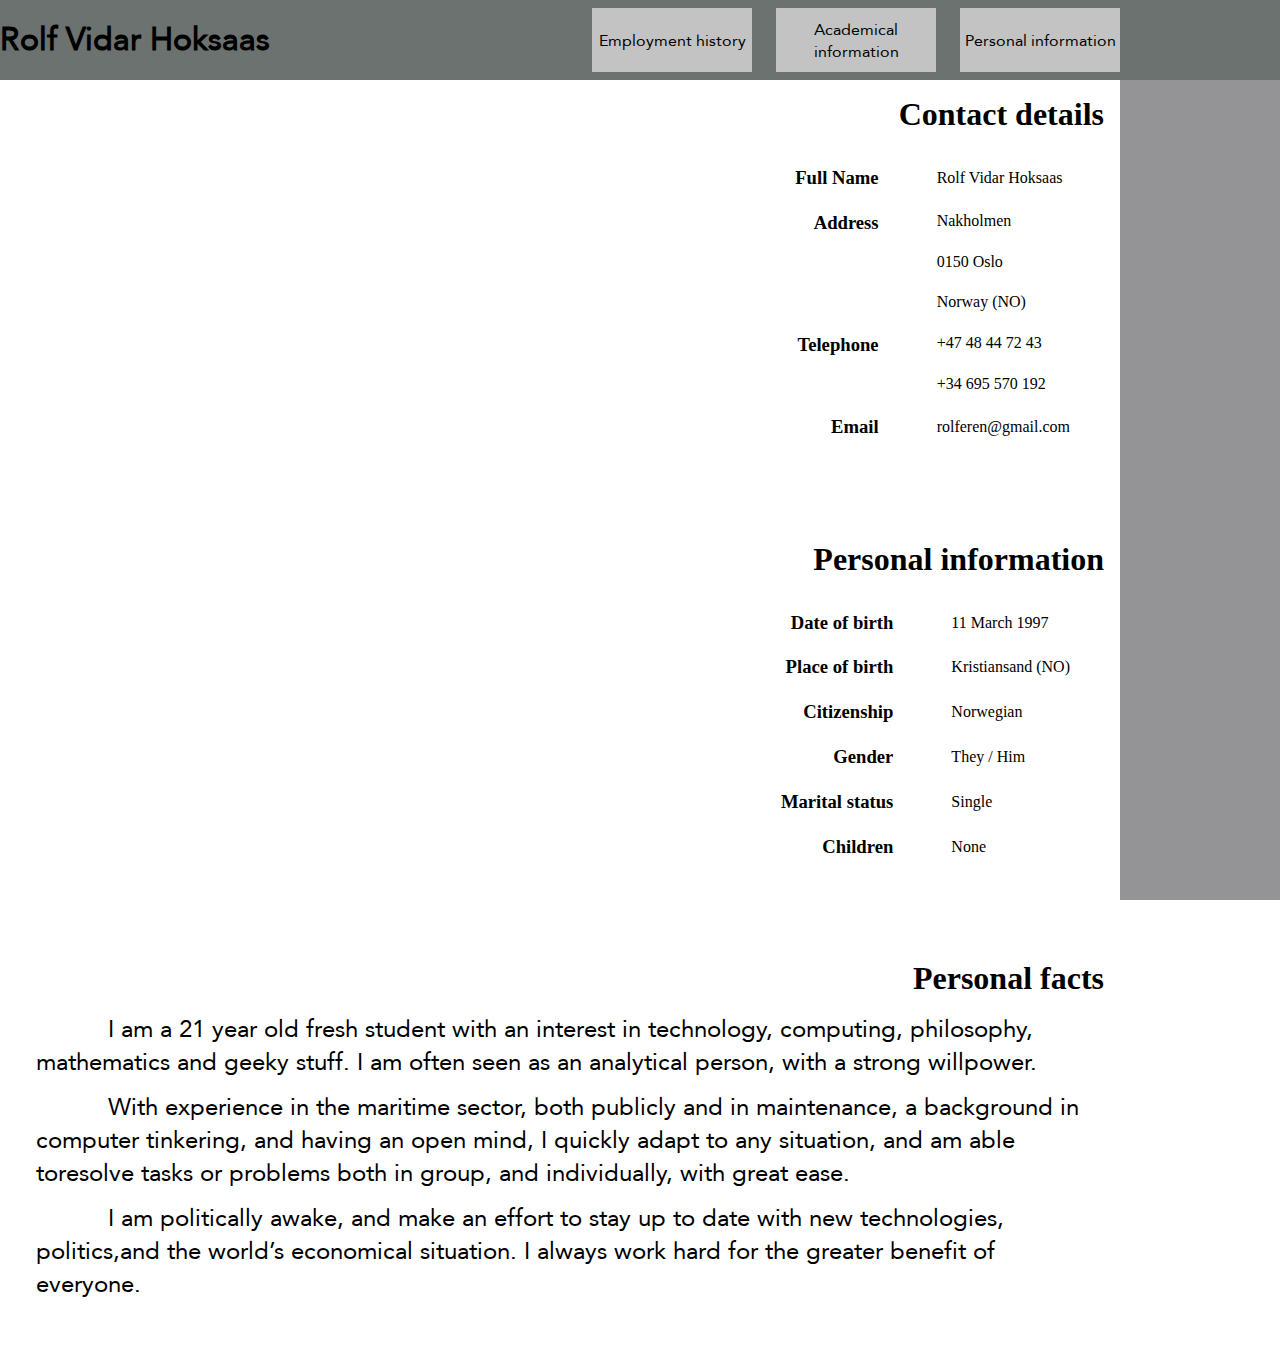
<file: index.html>
<!DOCTYPE html>
<html lang="en">
	<head>
		<meta charset="UTF-8">
		<title>Rolf Vidar Hoksaas - Curriculum Vitae</title>
        	<link rel="stylesheet" type="text/css" href="tables.css" />
		<link rel="stylesheet" type="text/css" href="layout.css" />
		<script src="stackhandling.js" type="text/javascript"></script>
		<script src="menuhandling.js" type="text/javascript" defer></script>
	</head>
		<body> 
		<div id="top-menu">
			<span id="myname">Rolf Vidar Hoksaas</span>
			<div class="menu-item" onclick="setVisible('personalinfo');"><span>Personal information</span></div>
			<div class="menu-item" onclick="setVisible('academicalinfo');"><span>Academical information</span></div>
			<div class="menu-item" onclick="setVisible('employmentinfo')"><span>Employment history</span></div>
		</div>		
		<div id="right-menu">
		</div>

		<div id="personalinfo" class="container"></div>
		<div id="academicalinfo" class="container"></div>
		<div id="employmentinfo" class="container"></div>
	</body>
</html>
</file>
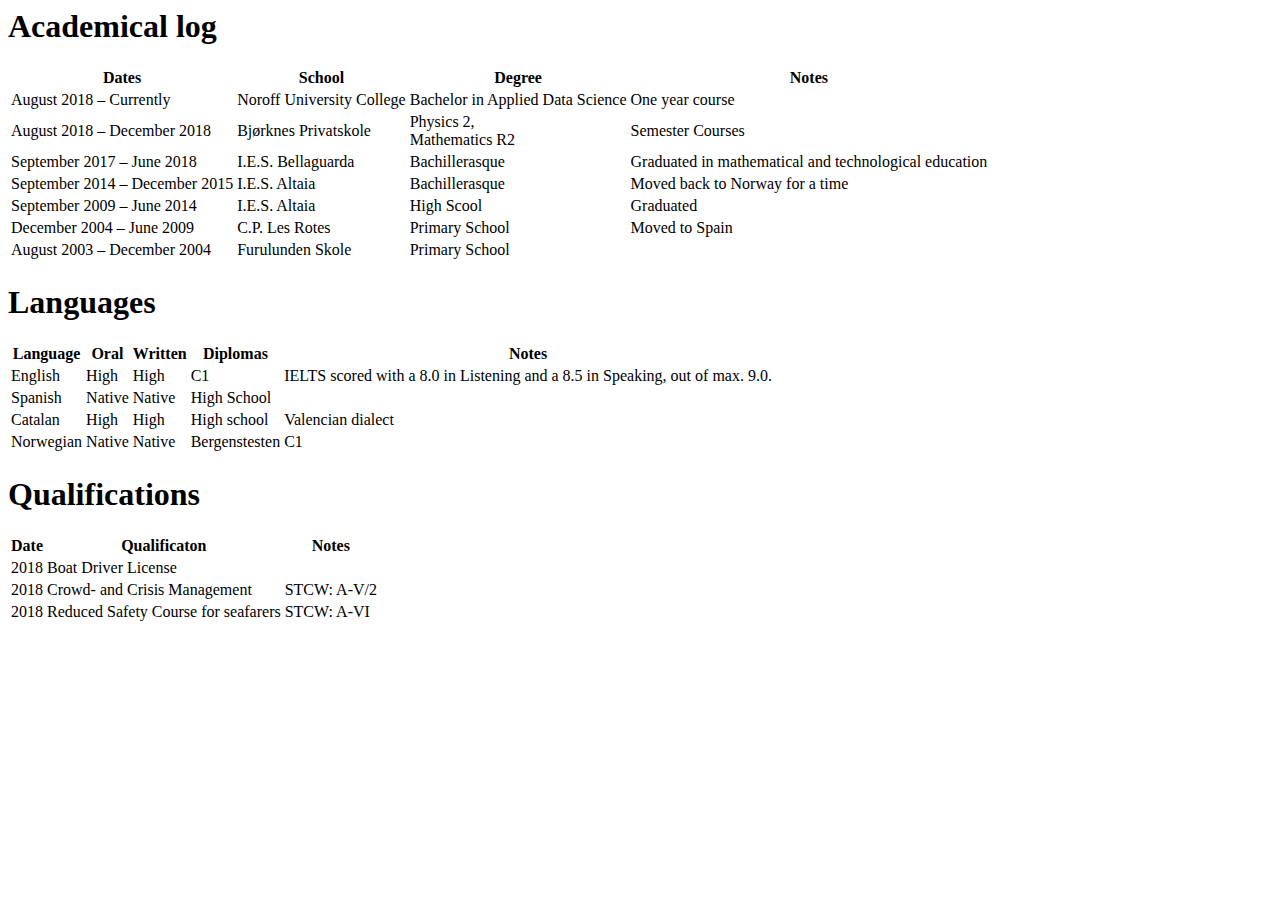
<file: academicalinfo.html>
<html>
<div class="custompadding"> 
<h1 id="headeracademicallog">Academical log</h1> 
        <table class="vertical"> 
                <tr> 
                        <th>Dates</th> 
                        <th>School</th>
			<th>Degree</th>
			<th>Notes</th>
                </tr> 
                <tr class="element"> 
                        <td>August 2018 &ndash; Currently</td> 
                        <td>Noroff University College</td> 
                	<td>Bachelor in Applied Data Science</td>
			<td>One year course</td>
		</tr> 
                <tr class="element"> 
                        <td>August 2018 &ndash; December 2018</td> 
                        <td>Bj&oslash;rknes Privatskole</td> 
			<td>Physics 2,<br />Mathematics R2</td>
			<td>Semester Courses</td>
		</tr> 
                <tr class="element"> 
                        <td>September 2017 &ndash; June 2018</td> 
                        <td>I.E.S. Bellaguarda</td>
			<td>Bachillerasque</td>
			<td>Graduated in mathematical and technological education</td>
                </tr> 
                <tr class="element"> 
                        <td>September 2014 &ndash; December 2015</td> 
                        <td>I.E.S. Altaia</td>
			<td>Bachillerasque</td>
			<td>Moved back to Norway for a time</td>
                </tr> 
                <tr class="element"> 
                        <td>September 2009 &ndash; June 2014</td> 
                        <td>I.E.S. Altaia</td>
			<td>High Scool</td>
			<td>Graduated</td>
                </tr> 
                <tr class="element"> 
                        <td>December 2004 &ndash; June 2009</td> 
			<td>C.P. Les Rotes</td>
			<td>Primary School</td>
			<td>Moved to Spain</td>
                </tr> 
                <tr class="element"> 
                        <td>August 2003 &ndash; December 2004</td>
			<td>Furulunden Skole</td>
			<td>Primary School</td>
			<td></td>
                </tr> 
        </table> 
</div> 


<div class="custompadding">
<h1 id="languages">Languages</h1>
	<table class="vertical">

		<tr>
			<th>Language</th>
			<th>Oral</th>
			<th>Written</th>
			<th>Diplomas</th>
			<th>Notes</th>
		</tr>

		<tr>
			<td>English</td>
			<td>High</td>
			<td>High</td>
			<td>C1</td>
			<td>IELTS scored with a 8.0 in Listening and a 8.5 in Speaking, out of max. 9.0.</td>
		</tr>
		<tr>
			<td>Spanish</td>
			<td>Native</td>
			<td>Native</td>
			<td>High School</td>
			<td></td>
		</tr>
		<tr>
			<td>Catalan</td>
			<td>High</td>
			<td>High</td>
			<td>High school</td>
			<td>Valencian dialect</td>
		</tr>
		<tr>
			<td>Norwegian</td>
			<td>Native</td>
			<td>Native</td>
			<td>Bergenstesten</td>
			<td>C1</td>
		</tr>
	</table>
</div>

<div class="custompadding">
<h1 id="qualifications">Qualifications</h1>
	<table class="vertical">
		<tr>
			<th>Date</th>
			<th>Qualificaton</th>
			<th>Notes</th>
		</tr>
		<tr>
			<td>2018</td>
			<td>Boat Driver License</td>
			<td></td>
		</tr>
		<tr>
			<td>2018</td>
			<td>Crowd- and Crisis Management</td>
			<td>STCW: A-V/2</td>
		</tr>
		<tr>
			<td>2018</td>
			<td>Reduced Safety Course for seafarers</td>
			<td>STCW: A-VI</td>
		</tr>
	</table>
</div>
</html>
</file>
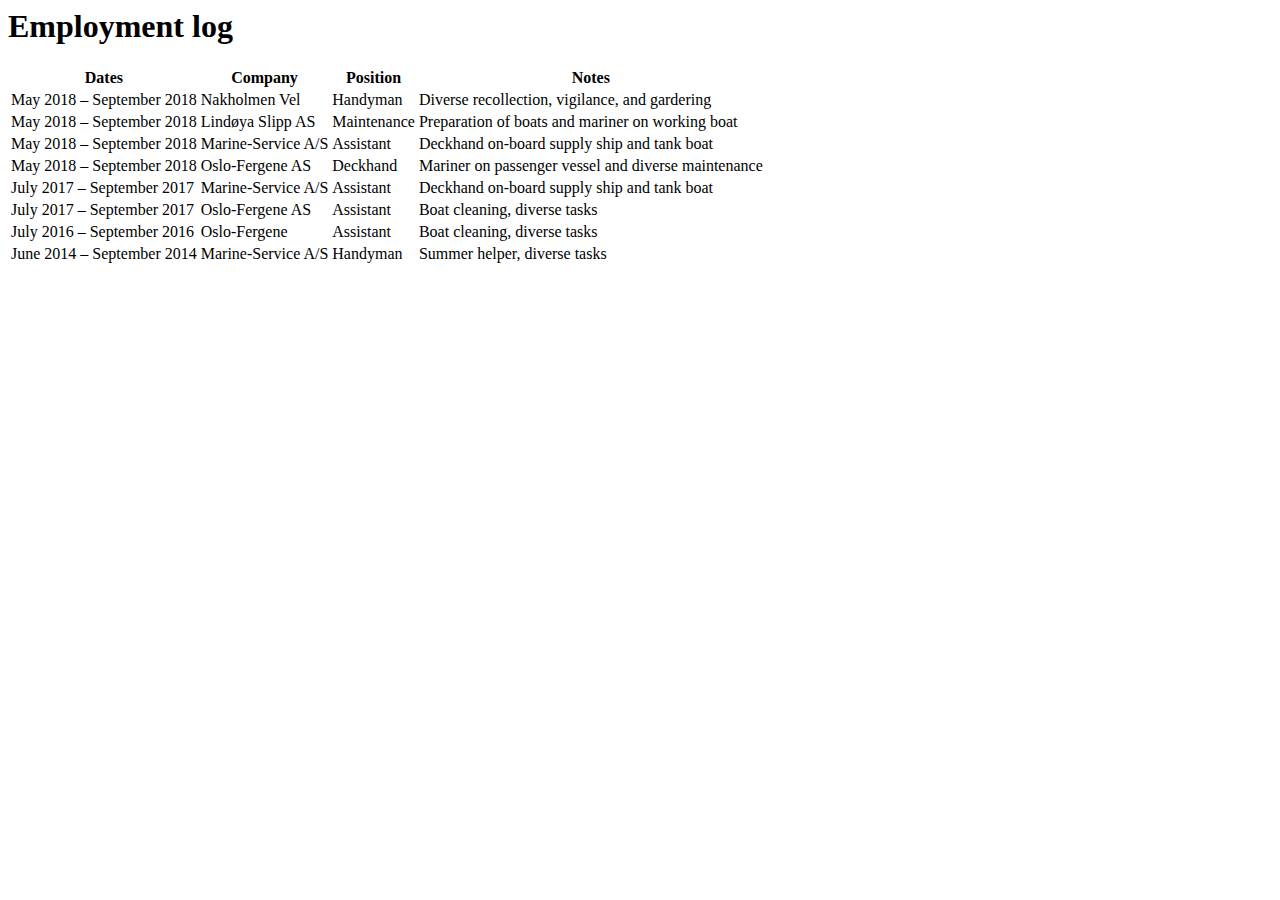
<file: employmentinfo.html>
<html>
<div class="custompadding">
<h1 id="employmentlog">Employment log</h1>
	<table class="vertical">
		<tr>
			<th>Dates</th>
			<th>Company</th>
			<th>Position</th>
		<th>Notes</th>
		</tr>
		<tr>
			<td>May 2018 &ndash; September 2018</td>
			<td>Nakholmen Vel</td>
			<td>Handyman</td>
			<td>Diverse recollection, vigilance, and gardering</td>
		</tr>

		<tr>
			<td>May 2018 &ndash; September 2018</td>
			<td>Lind&oslash;ya Slipp AS</td>
			<td>Maintenance</td>
			<td>Preparation of boats and mariner on working boat</td>
		</tr>
		<tr>
			<td>May 2018 &ndash; September 2018</td>
			<td>Marine-Service A/S</td>
			<td>Assistant</td>
			<td>Deckhand on-board supply ship and tank boat</td>
		</tr>
		<tr>
			<td>May 2018 &ndash; September 2018</td>
			<td>Oslo-Fergene AS</td>
			<td>Deckhand</td>
			<td>Mariner on passenger vessel and diverse maintenance</td>
		</tr>
		<tr>
			<td>July 2017 &ndash; September 2017</td>
			<td>Marine-Service A/S</td>
			<td>Assistant</td>
			<td>Deckhand on-board supply ship and tank boat</td>
		</tr>
		<tr>
			<td>July 2017 &ndash; September 2017</td>
			<td>Oslo-Fergene AS</td>
			<td>Assistant</td>
			<td>Boat cleaning, diverse tasks</td>
		</tr>
		<tr>
			<td>July 2016 &ndash; September 2016</td>
			<td>Oslo-Fergene</td>
			<td>Assistant</td>
			<td>Boat cleaning, diverse tasks</td>
		</tr>
		<tr>
			<td>June 2014 &ndash; September 2014</td>
			<td>Marine-Service A/S</td>
			<td>Handyman</td>
			<td>Summer helper, diverse tasks</td>
		</tr>
	</table>
</div>
</html>
</file>
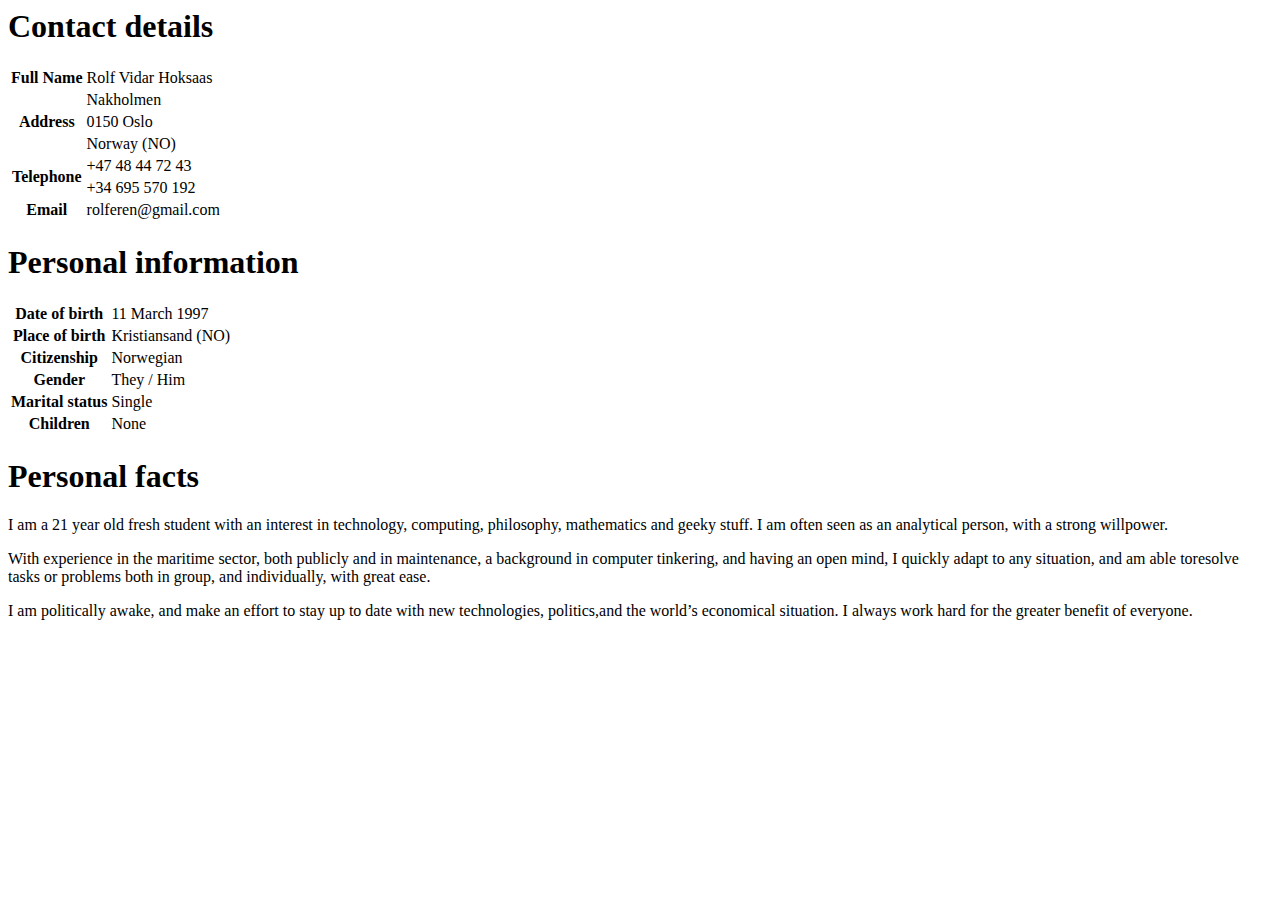
<file: personalinfo.html>
<html>
<div class="custompadding">
<h1 id="headercontactdetails">Contact details</h1>
	<table>
		<tr>
			<th>Full Name</th>
			<td>Rolf Vidar Hoksaas</td>
		</tr>
		<tr class="element">
			<th rowspan="3">Address</th>
			<td>Nakholmen</td>
		</tr>
		<tr>
			<td>0150 Oslo</td>
		</tr>
		<tr>
			<td>Norway (NO)</td>
		</tr>
		<tr class="element">
			<th rowspan="2">Telephone</th>
			<td>+47 48 44 72 43</td>
		</tr>
		<tr>
			<td>+34 695 570 192</td>
		</tr>
		<tr class="element">
			<th>Email</th>
			<td>rolferen@gmail.com</td>
		</tr>
	</table>
</div>

<div class="custompadding">
<h1 id="headerpersonalinfo">Personal information</h1>
	<table>
		<tr class="element">
			<th>Date of birth</th>
			<td>11 March 1997</td>
		</tr>
		<tr class="element">
			<th>Place of birth</th>
			<td>Kristiansand (NO)</td>
		</tr>
		<tr class="element">
			<th>Citizenship</th>
			<td>Norwegian</td>
		</tr>
		<tr class="element">
			<th>Gender</th>
			<td>They / Him</td>
		</tr>
		<tr class="element">
			<th>Marital status</th>
			<td>Single</td>
		</tr>
		<tr class="element">
			<th>Children</th>
			<td>None</td>
		</tr>
	</table>
</div>
<div class="custompadding">
	<h1 id="headerpersonalfacts">Personal facts</h1>
	<p>I am a 21 year old fresh student with an interest in technology, computing, philosophy, mathematics and geeky stuff.  I am often seen as an analytical person, with a strong willpower.</p>
	<p>With  experience  in  the  maritime  sector,  both  publicly  and  in  maintenance,  a  background  in computer tinkering, and having an open mind, I quickly adapt to any situation, and am able toresolve tasks or problems both in group, and individually, with great ease.</p>
	<p>I am politically awake, and make an effort to stay up to date with new technologies,  politics,and the world’s economical situation.  I always work hard for the greater benefit of everyone.</p>
</div>
</html>
</file>
<file: tables.css>
table {
	float: right;
	clear: both;
}

th {
	vertical-align: top;
	font-size: 14pt;
	padding: 1rem 0.5rem 0.3rem 3rem;
	text-align: right;
}
table.vertical th {
	border-bottom: 1px solid black;
	background-color: gray;
}
table.vertical tr:nth-child(odd) {
	background-color: lightgray;
}
table.vertical td {
	max-width: 10em;
	word-wrap: break-word;
	padding: 0.5rem 0.5rem 0.5rem 0.5rem;
}
tr {
	/*border: 1px solid blue;*/
}

table:not(.vertical) td {
	padding: 1rem 3rem 0.3rem 3rem;
	text-align: left;
	/*border: 1px solid red;*/
}

th+td {
	padding-top: 1rem;
}
</file>
<file: layout.css>
@font-face {
	font-family: avenir;
	src: url(Avenir-Roman.ttf);
}
html, body {
	border: 0;
	padding: 0;
	margin: 0;
	height: 100%;
	width: 100%;
	scroll-behavior: smooth;
}

#top-menu {
	position: fixed;
	top: 0px;
	background-color: #6b7270;
	width: 100%;
	height: 5em;
	z-index: 2;
	font-family: avenir;
}
#top-menu > #myname {
	font-size: 2em;
	font-weight: bold;
	display: inline-block;
	line-height: 2.5em;
	vertical-align: middle;
	margin: auto;
}
#top-menu > .menu-item {
	position: relative;
	float: right;
	right: 10em;
	height: calc(100% - 1em);
	top: 0.5em;
	width: 10em;
	margin: 0 0 0 1.5em;
	background-color: #c3c3c3;
	line-height: 4em;
	text-align: center;
}
#top-menu > .menu-item:hover {
	transform: scale(1.2);
	cursor: default;
	overflow-x: visible;
}

#right-menu {
	position: fixed;
	float: right;
	right: 0px;
	top: 5em;
	background-color: #949396; /* spanish gray */
	width: 10em;
	height: calc(100% - 5em);
	z-index: 1;/*
	overflow-y: auto;
	overflow-x: visible;*/
}
.container {
	position: absolute;
	top: 0em;
	left: 0em;
	width: calc(100% - 10em);
	min-height: calc(100% - 0em);
	z-index: 0;
	padding-bottom: 50px;
}
.container p {
	z-index: 0;
	font-family: avenir;
	margin: 0 1.5em 0.5em 1.5em;
	text-indent: 3em;
	font-size: 18pt;
}

#right-menu > .menu-item {
	position: relative;
	height: 5em;
	line-height: 5em;
	width: 100%;
	background-color: #5f5e7c; /* payne's gray */
	text-align: left;
	cursor: pointer;
	padding: 0 0 0 1.5em;
	margin: 0 0 1.5em 0;
	/* border: solid red 1px; */
	z-index: 10 !important;
}
#right-menu > .menu-item:first-of-type {
	margin-top: 1em;
}
#right-menu > .menu-item:hover {
	background-color: #5386e4; /* united nations blue */
	position: relative;
	left: -2em;
	z-index: 11 !important;
	width: calc(100% + 2em);
}
.menu-item span {
	display: inline-block;
	vertical-align: middle;
	line-height: normal;
	z-index: 10 !important;
	width: 10em;
}

.custompadding>h1{
	position: relative;
	text-align: right;
	right: 1rem;
	width: 100%;
	padding: 3em 0 0.5em 0;		
	margin: 0 0 0 0;
	clear: both;
}
.custompadding:first-of-type>h1 {
	padding-top: 3em;
}
.custompadding:last-of-type {
/*	padding-bottom: 100px;*/
}
</file>
